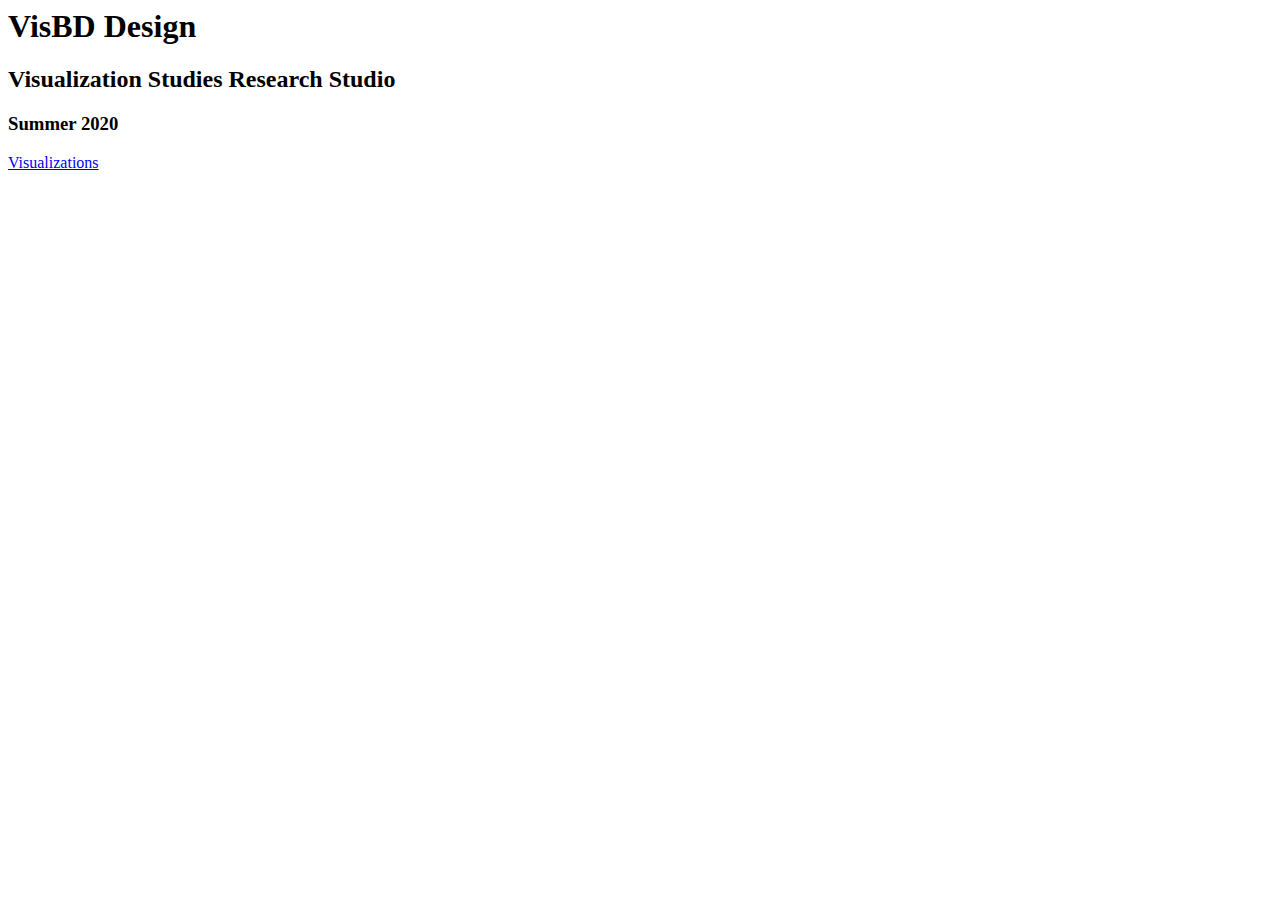
<file: design-test-research/index.html>
<html>
  <head>
    <meta charset="UTF-8">
  </head>
  
  <body>
    <h1>VisBD Design</h1>
    <h2>Visualization Studies Research Studio</h2>
    <h3>Summer 2020</h3>
    <a href="static/static.html">Visualizations</a>
  </body>
</html>
</file>
